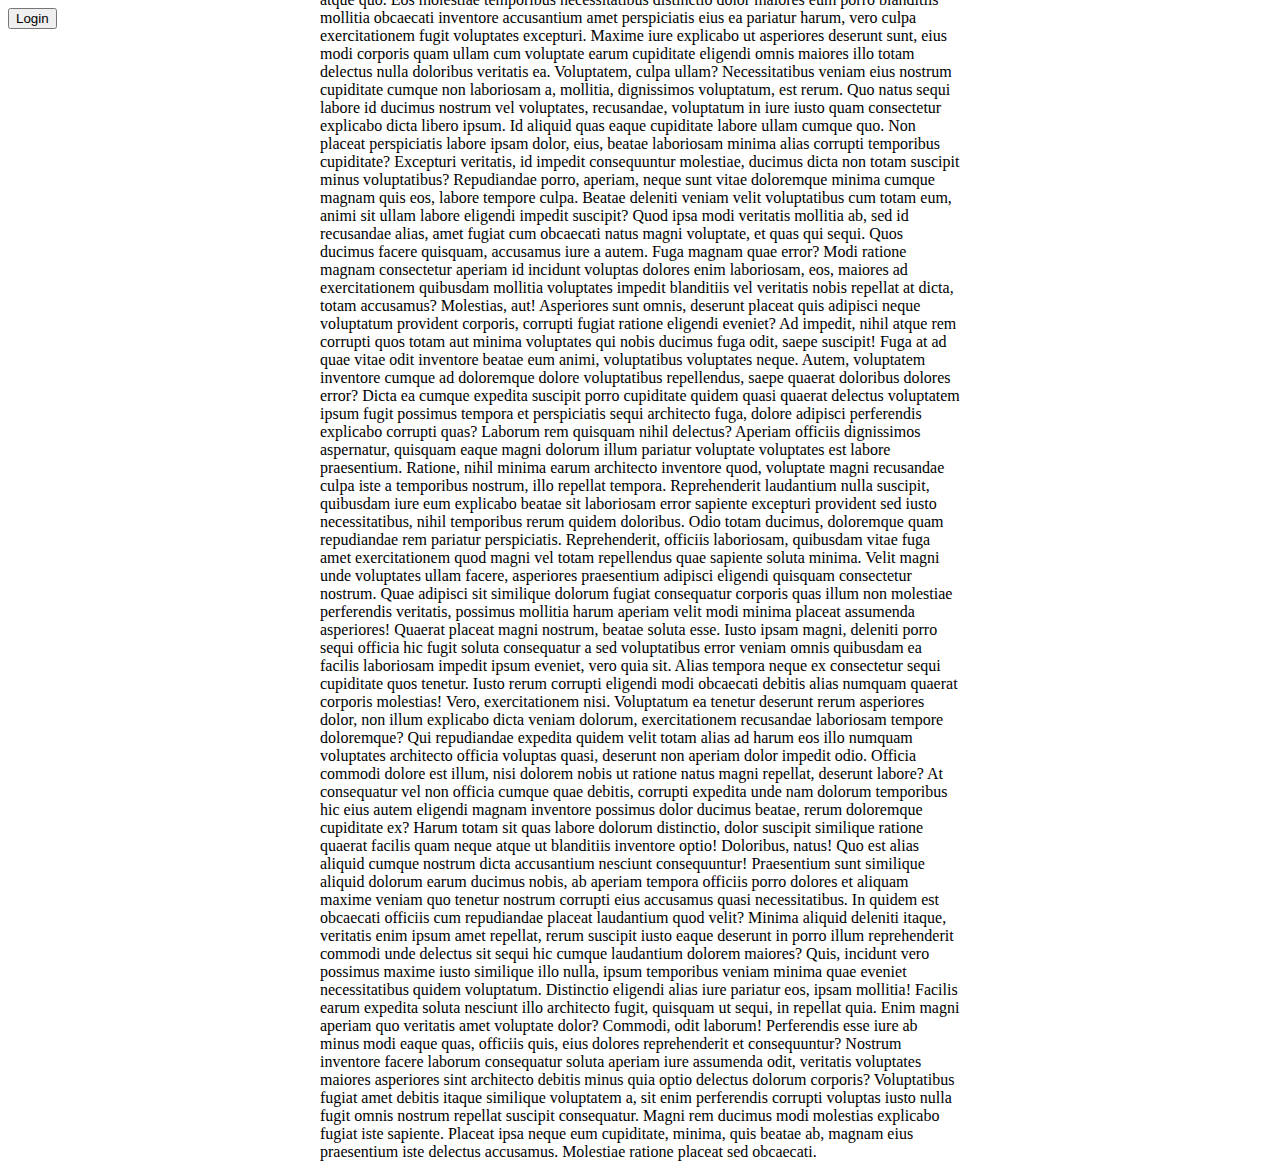
<file: Internshala-Clone/trash/popup.html>
<!DOCTYPE html>
<html lang="en">
  <head>
    <meta charset="UTF-8" />
    <meta http-equiv="X-UA-Compatible" content="IE=edge" />
    <meta name="viewport" content="width=device-width, initial-scale=1.0" />
    <title>Document</title>
    <style>
      /* #boxing {
        margin: 0px;
        padding: 0px;
        box-sizing: border-box;
      } */
      /* body {
        background: linear-gradient(to right, #3a7bd5, #3a6073);
        font-family: "Raleway", sans-serif;
        height: 100vh;
      } */
      .center {
        position: absolute;
        top: 50%;
        left: 50%;
        transform: translate(-50%, -50%);
      }
      .center button {
        padding: 10px 20px;
        font-size: 15px;
        font-weight: 600;
        color: #222;
        background: #f5f5f5;
        border: none;
        outline: none;
        cursor: pointer;
        border-radius: 5px;
      }
      .popup {
        position: absolute;
        top: -150%;
        left: 50%;
        opacity: 0;
        transform: translate(-50%, -50%) scale(1.25);
        width: 380px;
        padding: 20px 30px;
        background: #fff;
        box-shadow: 2px 2px 5px 5px rgba(0, 0, 0, 0.15);
        border-radius: 10px;
        transition: top 0ms ease-in-out 200ms, opacity 200ms ease-in-out 0ms,
          transform 200ms ease-in-out 0ms;
      }
      .popup.active {
        top: 50%;
        opacity: 1;
        transform: translate(-50%, -50%) scale(1);
        transition: top 0ms ease-in-out 0ms, opacity 200ms ease-in-out 0ms,
          transform 200ms ease-in-out 0ms;
      }
      .popup .close-btn {
        position: absolute;
        top: 10px;
        right: 10px;
        width: 15px;
        height: 15px;
        background: #888;
        color: #eee;
        text-align: center;
        line-height: 15px;
        border-radius: 15px;
        cursor: pointer;
      }
      .popup .form h2 {
        text-align: center;
        color: #222;
        margin: 10px 0px 20px;
        font-size: 25px;
      }
      .popup .form .form-element {
        margin: 15px 0px;
      }
      .popup .form .form-element label {
        font-size: 14px;
        color: #222;
      }
      .popup .form .form-element input[type="text"],
      .popup .form .form-element input[type="password"] {
        margin-top: 5px;
        display: block;
        width: 100%;
        padding: 10px;
        outline: none;
        border: 1px solid #aaa;
        border-radius: 5px;
      }
      .popup .form .form-element input[type="checkbox"] {
        margin-right: 5px;
      }
      .popup .form .form-element button {
        width: 100%;
        height: 40px;
        border: none;
        outline: none;
        font-size: 16px;
        background: #222;
        color: #f5f5f5;
        border-radius: 10px;
        cursor: pointer;
      }
      .popup .form .form-element a {
        display: block;
        text-align: right;
        font-size: 15px;
        color: #1a79ca;
        text-decoration: none;
        font-weight: 600;
      }
    </style>
  </head>
  <body id="boxing">
    <button id="show-login">Login</button>
    <div class="center">
      <!-- <button id="show-login">Login</button> -->
      <div>
        Lorem, ipsum dolor sit amet consectetur adipisicing elit. Placeat nulla
        neque provident, nisi magni dolorum ducimus nam autem nihil inventore,
        unde, voluptatem odio ipsum quisquam optio alias. Nisi nulla eaque ullam
        nobis voluptas pariatur labore, ipsam, ab debitis adipisci ipsum. Quasi
        velit recusandae quia beatae, nisi possimus dolore dicta, hic excepturi
        exercitationem repellendus libero maiores veniam nostrum. Reiciendis
        quisquam ut quam cum ullam officia, est tenetur in molestias laborum
        alias facilis voluptatibus rem magni dicta mollitia pariatur? Modi,
        mollitia soluta. Adipisci odit ea voluptatem illo sint, provident
        necessitatibus molestias nihil earum reprehenderit magni commodi enim
        vitae asperiores hic praesentium delectus possimus perspiciatis dolorum
        odio repudiandae nostrum quam. Iusto enim ex placeat veniam minima, hic
        perspiciatis nulla qui est rem optio dignissimos aut ut odit quidem
        animi ea eos error ipsa! Dolorem iusto eius dignissimos animi,
        doloribus, voluptate nisi nihil nam quas illum deserunt. Repellat fugit
        minus, doloribus architecto explicabo in. Alias enim fugit quos eum
        placeat qui doloribus esse recusandae odio earum! Unde ipsum qui dicta
        fugiat ipsam, deserunt inventore libero soluta aspernatur temporibus at
        veritatis optio alias quia neque in illum quaerat reiciendis maiores
        deleniti velit harum! Sunt exercitationem atque quo. Eos molestiae
        temporibus necessitatibus distinctio dolor maiores eum porro blanditiis
        mollitia obcaecati inventore accusantium amet perspiciatis eius ea
        pariatur harum, vero culpa exercitationem fugit voluptates excepturi.
        Maxime iure explicabo ut asperiores deserunt sunt, eius modi corporis
        quam ullam cum voluptate earum cupiditate eligendi omnis maiores illo
        totam delectus nulla doloribus veritatis ea. Voluptatem, culpa ullam?
        Necessitatibus veniam eius nostrum cupiditate cumque non laboriosam a,
        mollitia, dignissimos voluptatum, est rerum. Quo natus sequi labore id
        ducimus nostrum vel voluptates, recusandae, voluptatum in iure iusto
        quam consectetur explicabo dicta libero ipsum. Id aliquid quas eaque
        cupiditate labore ullam cumque quo. Non placeat perspiciatis labore
        ipsam dolor, eius, beatae laboriosam minima alias corrupti temporibus
        cupiditate? Excepturi veritatis, id impedit consequuntur molestiae,
        ducimus dicta non totam suscipit minus voluptatibus? Repudiandae porro,
        aperiam, neque sunt vitae doloremque minima cumque magnam quis eos,
        labore tempore culpa. Beatae deleniti veniam velit voluptatibus cum
        totam eum, animi sit ullam labore eligendi impedit suscipit? Quod ipsa
        modi veritatis mollitia ab, sed id recusandae alias, amet fugiat cum
        obcaecati natus magni voluptate, et quas qui sequi. Quos ducimus facere
        quisquam, accusamus iure a autem. Fuga magnam quae error? Modi ratione
        magnam consectetur aperiam id incidunt voluptas dolores enim laboriosam,
        eos, maiores ad exercitationem quibusdam mollitia voluptates impedit
        blanditiis vel veritatis nobis repellat at dicta, totam accusamus?
        Molestias, aut! Asperiores sunt omnis, deserunt placeat quis adipisci
        neque voluptatum provident corporis, corrupti fugiat ratione eligendi
        eveniet? Ad impedit, nihil atque rem corrupti quos totam aut minima
        voluptates qui nobis ducimus fuga odit, saepe suscipit! Fuga at ad quae
        vitae odit inventore beatae eum animi, voluptatibus voluptates neque.
        Autem, voluptatem inventore cumque ad doloremque dolore voluptatibus
        repellendus, saepe quaerat doloribus dolores error? Dicta ea cumque
        expedita suscipit porro cupiditate quidem quasi quaerat delectus
        voluptatem ipsum fugit possimus tempora et perspiciatis sequi architecto
        fuga, dolore adipisci perferendis explicabo corrupti quas? Laborum rem
        quisquam nihil delectus? Aperiam officiis dignissimos aspernatur,
        quisquam eaque magni dolorum illum pariatur voluptate voluptates est
        labore praesentium. Ratione, nihil minima earum architecto inventore
        quod, voluptate magni recusandae culpa iste a temporibus nostrum, illo
        repellat tempora. Reprehenderit laudantium nulla suscipit, quibusdam
        iure eum explicabo beatae sit laboriosam error sapiente excepturi
        provident sed iusto necessitatibus, nihil temporibus rerum quidem
        doloribus. Odio totam ducimus, doloremque quam repudiandae rem pariatur
        perspiciatis. Reprehenderit, officiis laboriosam, quibusdam vitae fuga
        amet exercitationem quod magni vel totam repellendus quae sapiente
        soluta minima. Velit magni unde voluptates ullam facere, asperiores
        praesentium adipisci eligendi quisquam consectetur nostrum. Quae
        adipisci sit similique dolorum fugiat consequatur corporis quas illum
        non molestiae perferendis veritatis, possimus mollitia harum aperiam
        velit modi minima placeat assumenda asperiores! Quaerat placeat magni
        nostrum, beatae soluta esse. Iusto ipsam magni, deleniti porro sequi
        officia hic fugit soluta consequatur a sed voluptatibus error veniam
        omnis quibusdam ea facilis laboriosam impedit ipsum eveniet, vero quia
        sit. Alias tempora neque ex consectetur sequi cupiditate quos tenetur.
        Iusto rerum corrupti eligendi modi obcaecati debitis alias numquam
        quaerat corporis molestias! Vero, exercitationem nisi. Voluptatum ea
        tenetur deserunt rerum asperiores dolor, non illum explicabo dicta
        veniam dolorum, exercitationem recusandae laboriosam tempore doloremque?
        Qui repudiandae expedita quidem velit totam alias ad harum eos illo
        numquam voluptates architecto officia voluptas quasi, deserunt non
        aperiam dolor impedit odio. Officia commodi dolore est illum, nisi
        dolorem nobis ut ratione natus magni repellat, deserunt labore? At
        consequatur vel non officia cumque quae debitis, corrupti expedita unde
        nam dolorum temporibus hic eius autem eligendi magnam inventore possimus
        dolor ducimus beatae, rerum doloremque cupiditate ex? Harum totam sit
        quas labore dolorum distinctio, dolor suscipit similique ratione quaerat
        facilis quam neque atque ut blanditiis inventore optio! Doloribus,
        natus! Quo est alias aliquid cumque nostrum dicta accusantium nesciunt
        consequuntur! Praesentium sunt similique aliquid dolorum earum ducimus
        nobis, ab aperiam tempora officiis porro dolores et aliquam maxime
        veniam quo tenetur nostrum corrupti eius accusamus quasi necessitatibus.
        In quidem est obcaecati officiis cum repudiandae placeat laudantium quod
        velit? Minima aliquid deleniti itaque, veritatis enim ipsum amet
        repellat, rerum suscipit iusto eaque deserunt in porro illum
        reprehenderit commodi unde delectus sit sequi hic cumque laudantium
        dolorem maiores? Quis, incidunt vero possimus maxime iusto similique
        illo nulla, ipsum temporibus veniam minima quae eveniet necessitatibus
        quidem voluptatum. Distinctio eligendi alias iure pariatur eos, ipsam
        mollitia! Facilis earum expedita soluta nesciunt illo architecto fugit,
        quisquam ut sequi, in repellat quia. Enim magni aperiam quo veritatis
        amet voluptate dolor? Commodi, odit laborum! Perferendis esse iure ab
        minus modi eaque quas, officiis quis, eius dolores reprehenderit et
        consequuntur? Nostrum inventore facere laborum consequatur soluta
        aperiam iure assumenda odit, veritatis voluptates maiores asperiores
        sint architecto debitis minus quia optio delectus dolorum corporis?
        Voluptatibus fugiat amet debitis itaque similique voluptatem a, sit enim
        perferendis corrupti voluptas iusto nulla fugit omnis nostrum repellat
        suscipit consequatur. Magni rem ducimus modi molestias explicabo fugiat
        iste sapiente. Placeat ipsa neque eum cupiditate, minima, quis beatae
        ab, magnam eius praesentium iste delectus accusamus. Molestiae ratione
        placeat sed obcaecati.
      </div>
    </div>
    <div class="popup">
      <div class="close-btn">&times;</div>
      <div class="form">
        <h2>Log in</h2>
        <div class="form-element">
          <label for="email">Email</label>
          <input type="text" id="email" placeholder="Enter email" />
        </div>
        <div class="form-element">
          <label for="password">Password</label>
          <input type="password" id="password" placeholder="Enter password" />
        </div>
        <div class="form-element">
          <input type="checkbox" id="remember-me" />
          <label for="remember-me">Remember me</label>
        </div>
        <div class="form-element">
          <button>Sign in</button>
        </div>
        <div class="form-element">
          <a href="#">Forgot password?</a>
        </div>
      </div>
    </div>
  </body>
</html>

<script>
  document.querySelector("#show-login").addEventListener("click", function () {
    document.querySelector(".popup").classList.add("active");
  });
  document
    .querySelector(".popup .close-btn")
    .addEventListener("click", function () {
      document.querySelector(".popup").classList.remove("active");
    });
</script>
</file>
